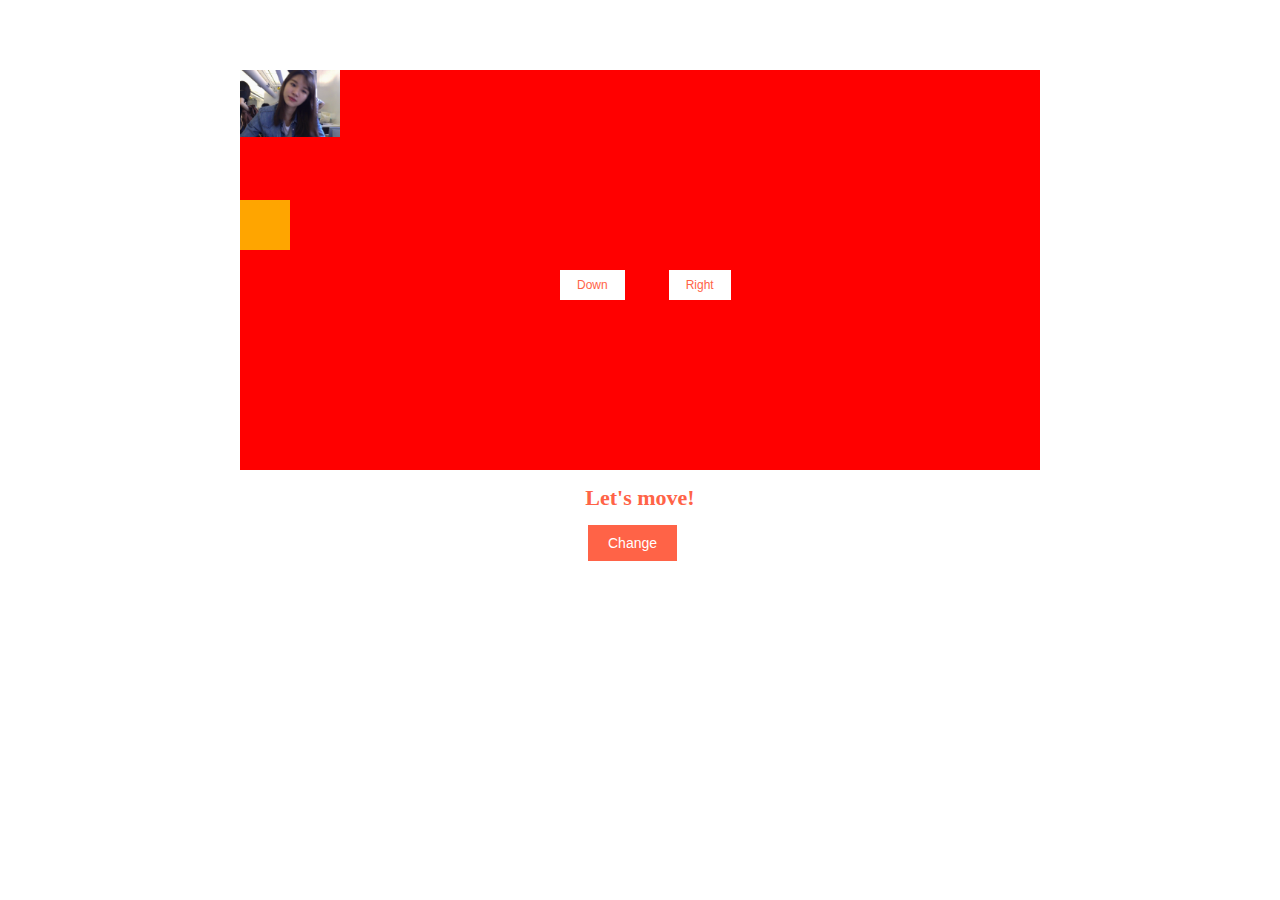
<file: Mid_Misung/index.html>
<!DOCTYPE html>
<html>
<head>
    <link rel="stylesheet" type="text/css" href="styles.css">
	<title>Javascript</title>
</head>
<body>
   
 <div class="container" style='width:800px;height:400px;background-color: red;color:white;margin:auto; margin-top: 70px'>
    <div id="square"><img src="./image/leftright.gif" style="width: 100px;height: auto;"></div>
    <div id="square1"></div>
   
    <input type="button" id='godown' value="Down" onclick="moveDown();">
     <input type="button" id='goright' value="Right" onclick="moveRight();">
    </div>


<h1 class='titlee'>Let's move!</h1>
<button id="btn" onclick='generate()'>Change</button>


<script src='jquery-3.2.1.js'></script>
<script src='tracery.js'></script>
<script type="text/javascript" src="js/script.js"></script>

<script>




var cocolors =['44','11','55','66','22'];
var ran=function(){
	return Math.floor(Math.random()*2);
};
var randomColors =function(){
	var r = cocolors[ran()];
	var g =cocolors[ran()];
	var b =cocolors[ran()];
	return "#"+r+g+b;


}

var tellme = {
	'colorr' : ['Red wants to #activity# with moving #squa# #sec#'],
	'activity' : ['change his cloth', 'go upstairs', 'dance', 'roll around', 'scream'],
	'squa' : ['orange', 'sky', 'ocean', 'square'],
	'sec' : ['1 sec', '5 min', 'everyday', '888hours']


}

var grammar = tracery.createGrammar(tellme)
function generate(){
	var t = grammar.flatten('#colorr#')
	$('h1').text(t)

	$(".container").each(function(){
		$(this).css('background',randomColors());
	});

}


</script>
</body>
</html>
</file>
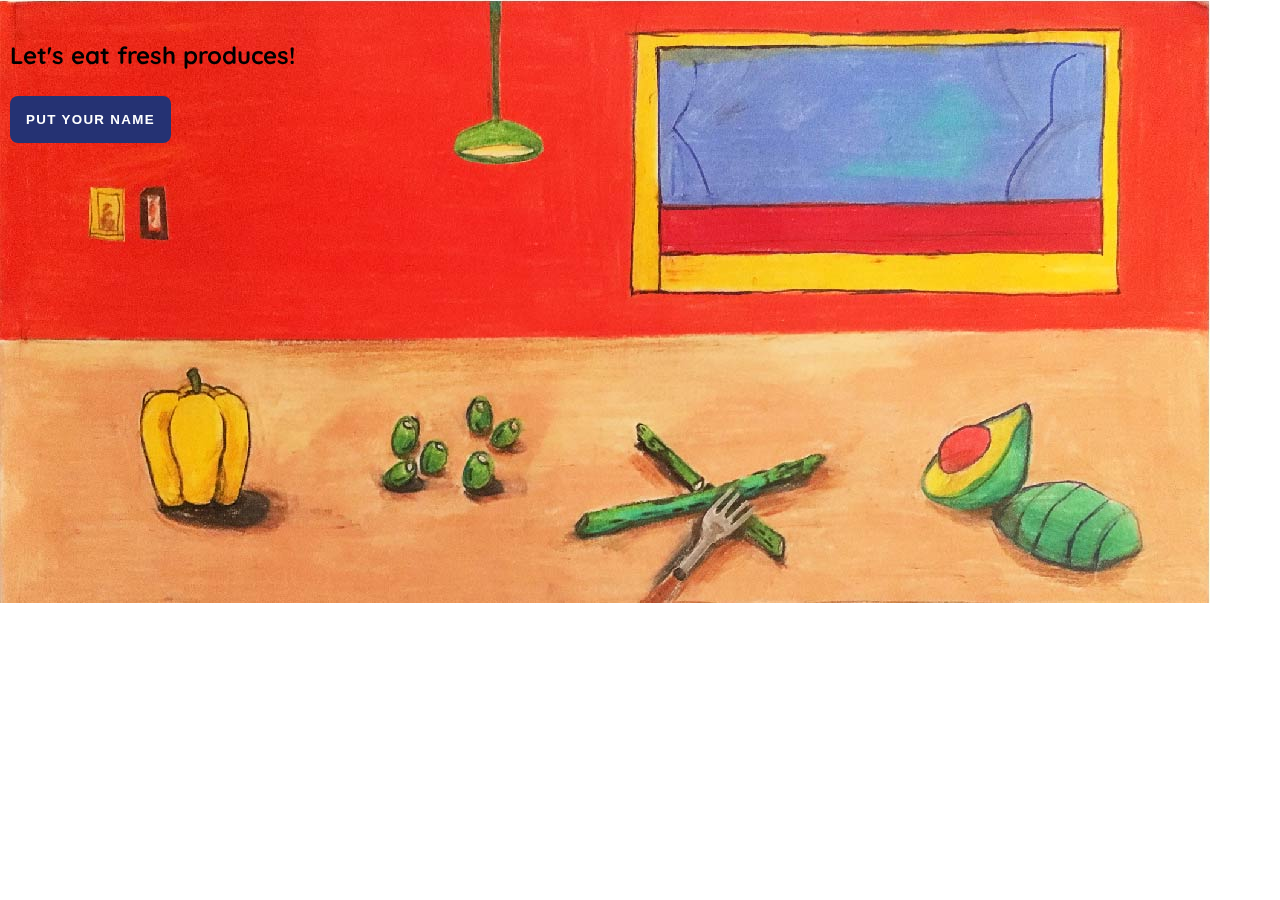
<file: p5 복사본 4/empty-example/index.html>
<!DOCTYPE html>
<html>
  <head>
    <meta name="viewport" width=device-width, initial-scale=1.0, maximum-scale=1.0, user-scalable=0>
    <style> body {padding: 0; margin: 0;} </style>
    <link href="https://fonts.googleapis.com/css?family=Quicksand:400,500" rel="stylesheet"> 
    <script src="../p5.min.js"></script>
    <script src="../addons/p5.dom.min.js"></script>
    <script src="../addons/p5.sound.min.js"></script>
    <script src="sketch.js"></script>
        <script src="pumpkin.js"></script>
 

  </head>
  <body>
  <div>
<h2>Let's eat fresh produces!</h2>
<button onclick="myFunction()">Put your name</button>
<p id="demo"></p>
</div>
<script>
  function myFunction() {
    var txt;
    var person = prompt("Please enter your name:", "Lovely Misung");
    if (person == null || person == "") {
        txt = "User cancelled the prompt.";
    } else {
        txt = "Hello " + person + "! Let's have fun with veggies! <br>Press s for bgm<br>Mouse click for showing veggies";
    }
    document.getElementById("demo").innerHTML = txt;
}

</script>
<style>
div{
  position: absolute;
  top:20px;
  left: 10px;
}
button{
  background: #253273;
  color: #fff;
  outline: none;
  text-transform: uppercase;
  -webkit-border-radius:8px;
  padding:1.2em;
  overflow: hidden;
  border:none;
  letter-spacing: 0.1em;
  margin: 0.5em 0;
  font-weight: bold;
  

}
h2{
font-family: 'Quicksand', sans-serif;}
</style>
  </body>
</html>
</file>
<file: Mid_Misung/styles.css>
.titlee{
	color:tomato;

	
	position: relative;
	margin: center;
	font-size: 22px;
    padding: auto;
    text-align: center;

}
#square {

	width: 50px;
	height:50px;
	position: relative;
	background:blue;
}

#square1 {
	width: 50px;
	height:50px;
	position: relative;
	background:orange;
}

#btn{
	margin-left: 580px;
	background-color: tomato;
	border:none;
	color: white;
	text-align: center;
	text-decoration: none;
	font-size: 14px;
	padding:10px 20px; 

}
#btn:hover{
	background-color: #243134;
}

#btn:active{
	background-color: #134361;
}
#goright{
	margin-left: 40px;
	margin-top:100px;
	background-color: white;
	border:none;
	color: tomato;
	text-align: center;
	text-decoration: none;
	font-size: 12px;
	padding:8px 17px; 
}
#goright:hover {
	background-color:#243134;
}

#goright:active{
	background-color:#134361;
}
#godown{
	margin-left:320px;
	margin-top:100px;
	background-color: white;
	border:none;
	color: tomato;
	text-align: center;
	text-decoration: none;
	font-size: 12px;
	padding:8px 17px; 

}
#godown:hover {
	background-color:#243134;
}

#godown:active{
	background-color:#134361;
}
</file>
